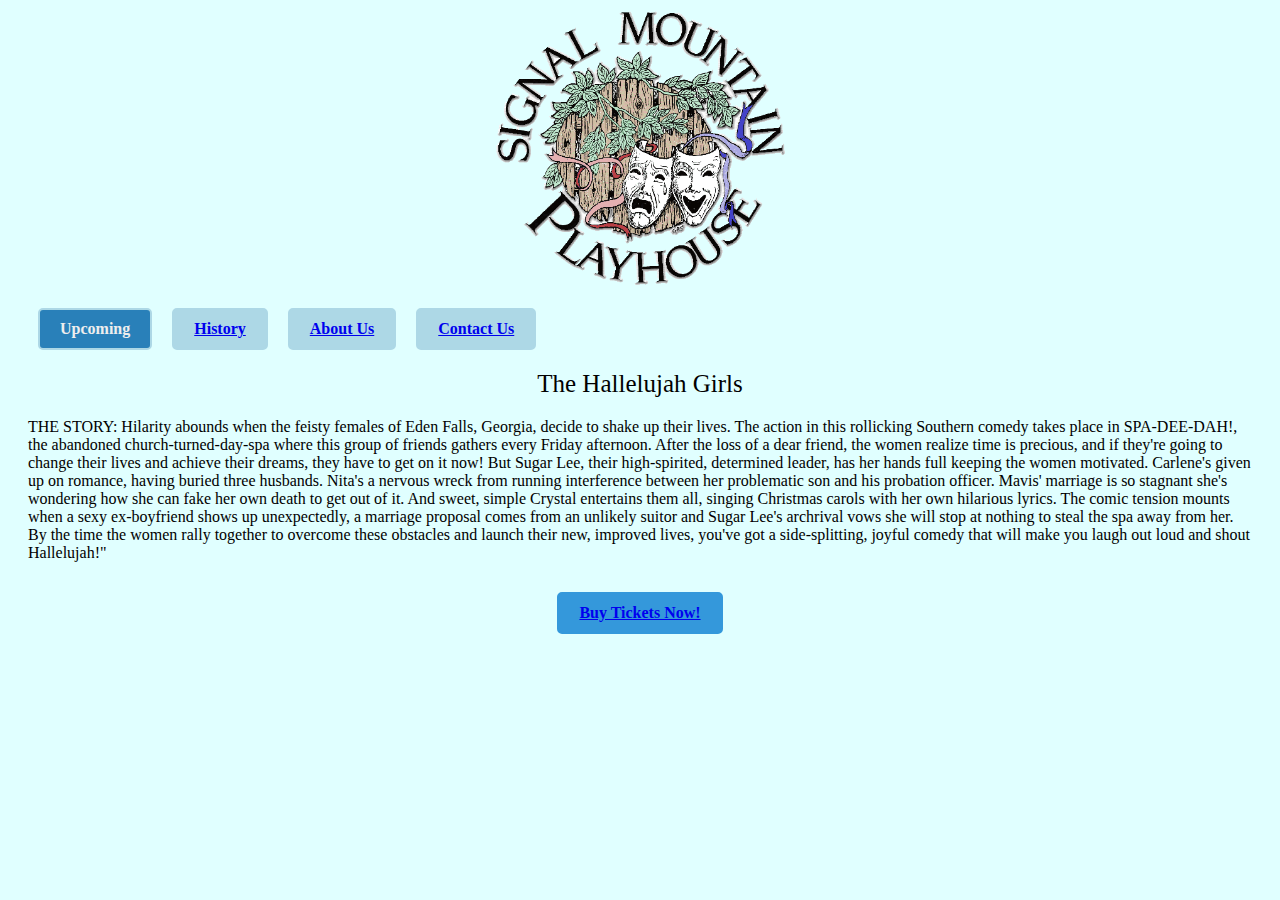
<file: index.html>
<!DOCTYPE html>
<html>
    <head>
        <meta charset="UTF-8">
        <meta name="viewport" content="width=device-width, initial-scale=1.0">
        <title>Signal Mountain Playhouse</title>
        <link rel="stylesheet" href="index.css">
        <link rel="icon" href="Public/SignalMountainPlayhouse.gif">
        <link rel="shortcut icon" href="Public/SignalMountainPlayhouse.gif">
    </head>
<body>
<div class="main-header-graphic">
    <img src="Public/SignalMountainPlayhouse.gif" alt="Signal Mountain Playhouse Logo">
</div>
<div class="navbar">
    <div id="main" class="tab active">
        Upcoming
    </div>
    <div id="history" class="tab"><a href="Public/history.html">History</a>
    </div>
    <div id="support" class="tab"><a href="Public/about.html">About Us</a>
    </div>
    <div id="about" class="tab"><a href="Public/support.html">Contact Us</a>
    </div>
</div>
<div class="main-page">
    <div id="main-page" class="current">
        <div class="page-header">The Hallelujah Girls</div>
        <div class="content">
            <div class="top-section">
                <div class="description">
                    THE STORY: Hilarity abounds when the feisty females of Eden Falls, Georgia, decide to shake up their lives. 
                    The action in this rollicking Southern comedy takes place in SPA-DEE-DAH!, the abandoned church-turned-day-spa where this group of friends 
                    gathers every Friday afternoon. After the loss of a dear friend, the women realize time is precious, and if they're 
                    going to change their lives and achieve their dreams, they have to get on it now! But Sugar Lee,
                    their high-spirited, determined leader, has her hands full keeping the women motivated. 
                    Carlene's given up on romance, having buried three husbands. Nita's a nervous wreck from running interference 
                    between her problematic son and his probation officer. Mavis' marriage is so stagnant she's wondering how she can fake her 
                    own death to get out of it. And sweet, simple Crystal entertains them all, singing Christmas 
                    carols with her own hilarious lyrics. The comic tension mounts when a sexy ex-boyfriend shows up unexpectedly, 
                    a marriage proposal comes from an unlikely suitor and Sugar Lee's archrival vows she will stop at nothing to steal the spa away from her. 
                    By the time the women rally together to overcome these obstacles and launch their new, improved lives, you've got a side-splitting, 
                    joyful comedy that will make you laugh out loud and shout Hallelujah!"
                </div>
                <div class="ticekt-section">
                    <div class="button-section">
                        <div id="buy-ticket-button"><a href="Public/tickets.html">Buy Tickets Now!</a></div>
                    </div>
                </div>
            </div>
            <div class="calendar-section">

            </div>
        </div>
        
    </div>
</div>

</body>
</html>
</file>
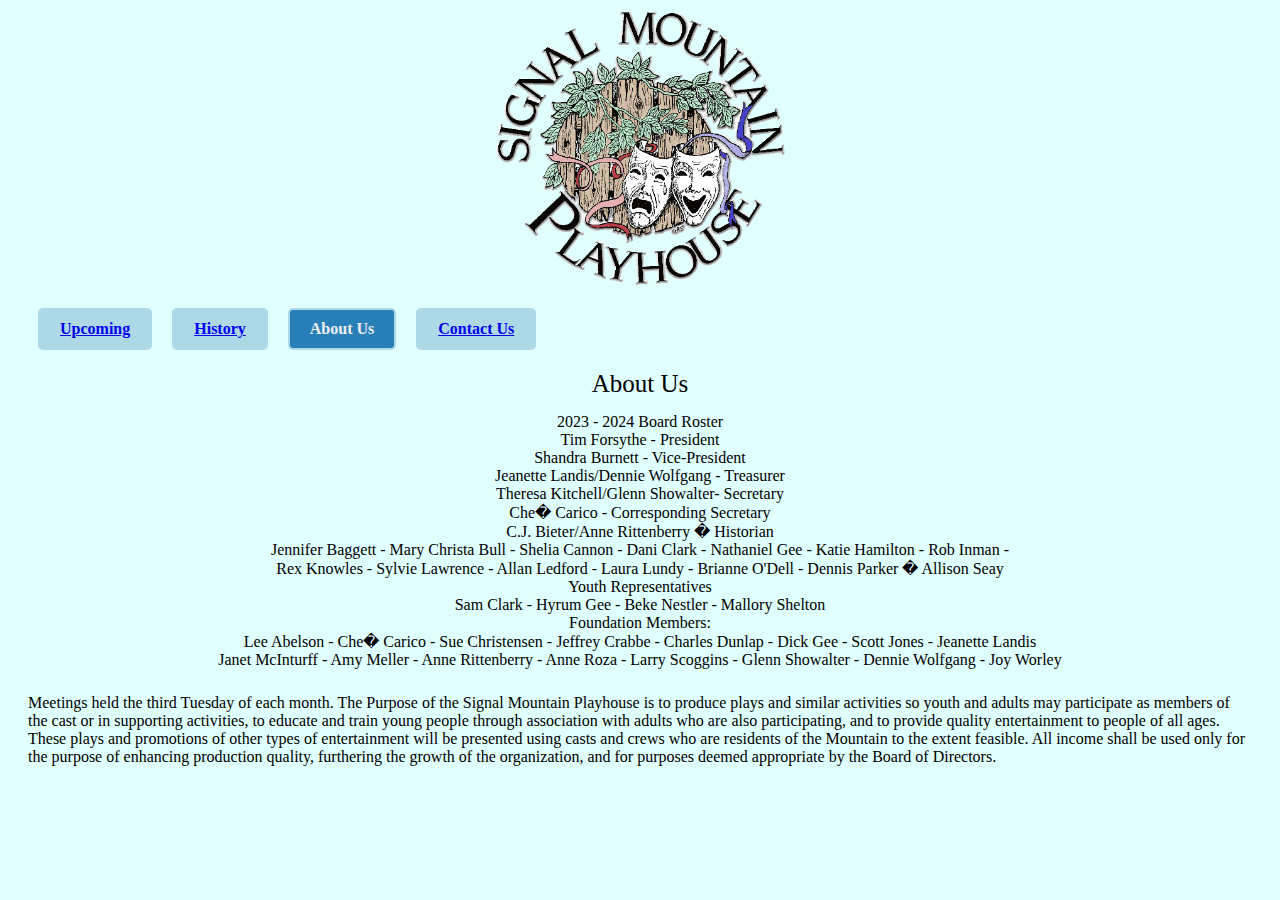
<file: Public/about.html>
<!DOCTYPE html>
<html>
    <head>
        <meta charset="UTF-8">
        <meta name="viewport" content="width=device-width, initial-scale=1.0">
        <title>Signal Mountain Playhouse</title>
        <link rel="stylesheet" href="../index.css">
        <link rel="stylesheet" href="about.css">
        <link rel="icon" href="SignalMountainPlayhouse.gif">
        <link rel="shortcut icon" href="SignalMountainPlayhouse.gif">
    </head>
<body>
<div class="main-header-graphic">
    <img src="SignalMountainPlayhouse.gif" alt="Signal Mountain Playhouse Logo">
</div>
<div class="navbar">
    <div id="main" class="tab"><a href="../index.html">Upcoming</a>
    </div>
    <div id="history" class="tab"><a href="history.html">History</a>
    </div>
    <div id="support" class="tab active">
        About Us
    </div>
    <div id="about" class="tab"><a href="support.html">Contact Us</a>
    </div>
</div>
<div class="main-page">
    <div id="main-page" class="current">
        <div class="page-header">
            About Us
        </div>
        <div class="content">
            <div class="roster-section">
                2023 - 2024 Board Roster<br>
Tim Forsythe - President<br>
Shandra Burnett - Vice-President<br>
Jeanette Landis/Dennie Wolfgang - Treasurer<br>
Theresa Kitchell/Glenn Showalter- Secretary<br>
Che� Carico - Corresponding Secretary<br>
C.J. Bieter/Anne Rittenberry � Historian<br>

Jennifer Baggett - Mary Christa Bull - Shelia Cannon - Dani Clark - Nathaniel Gee - Katie Hamilton - Rob Inman -<br>
Rex Knowles - Sylvie Lawrence - Allan Ledford - Laura Lundy - Brianne O'Dell - Dennis Parker � Allison Seay<br>

Youth Representatives<br>

Sam Clark - Hyrum Gee - Beke Nestler - Mallory Shelton<br>

Foundation Members:<br>

Lee Abelson - Che� Carico - Sue Christensen - Jeffrey Crabbe - Charles Dunlap - Dick Gee - Scott Jones - Jeanette Landis <br>
Janet McInturff - Amy Meller - Anne Rittenberry - Anne Roza - Larry Scoggins - Glenn Showalter - Dennie Wolfgang - Joy Worley

            </div>
            <div class="board-about">
Meetings held the third Tuesday of each month.

The Purpose of the Signal Mountain Playhouse is to produce plays and similar activities so youth and adults may participate as members of the cast or in supporting activities, to educate and train young people through association with adults who are also participating, and to provide quality entertainment to people of all ages.

These plays and promotions of other types of entertainment will be presented using casts and crews who are residents of the Mountain to the extent feasible. All income shall be used only for the purpose of enhancing production quality, furthering the growth of the organization, and for purposes deemed appropriate by the Board of Directors.
            </div>
        </div>
    </div>
</div>

</body>
</html>
</file>
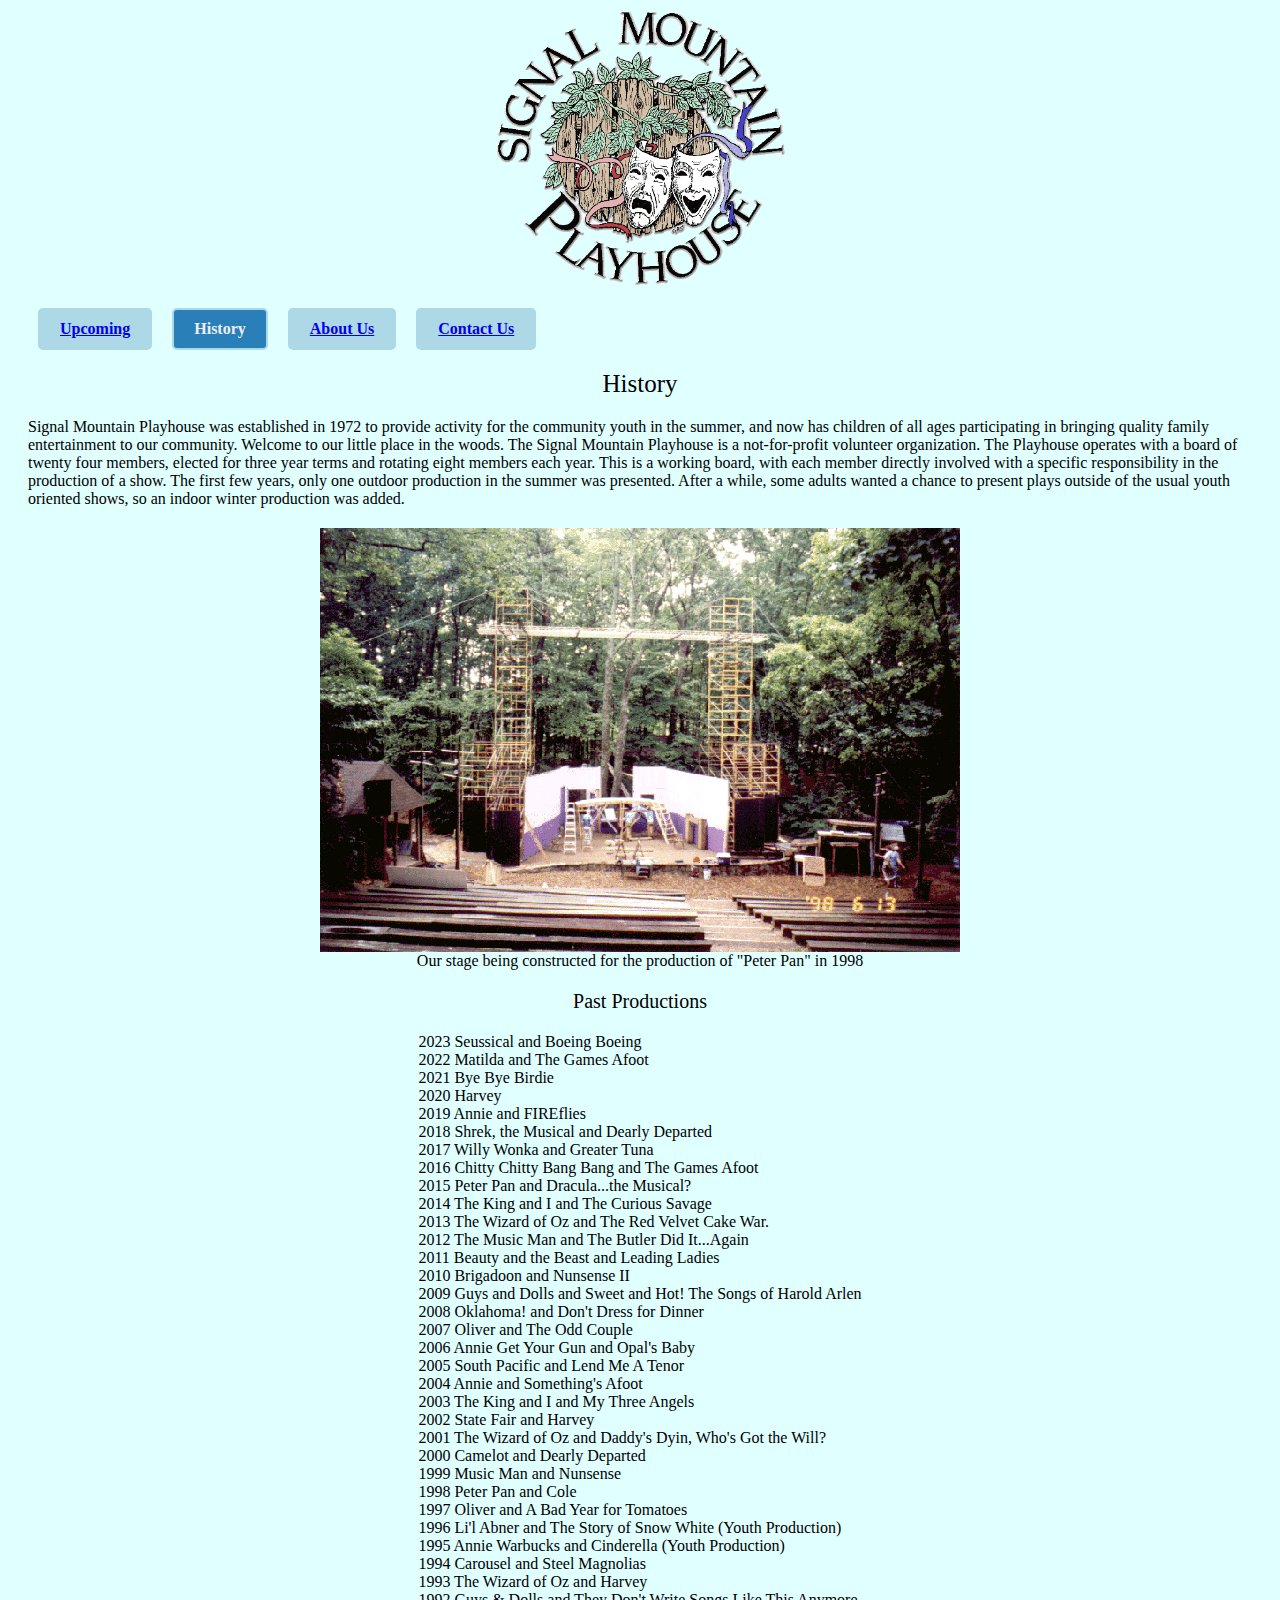
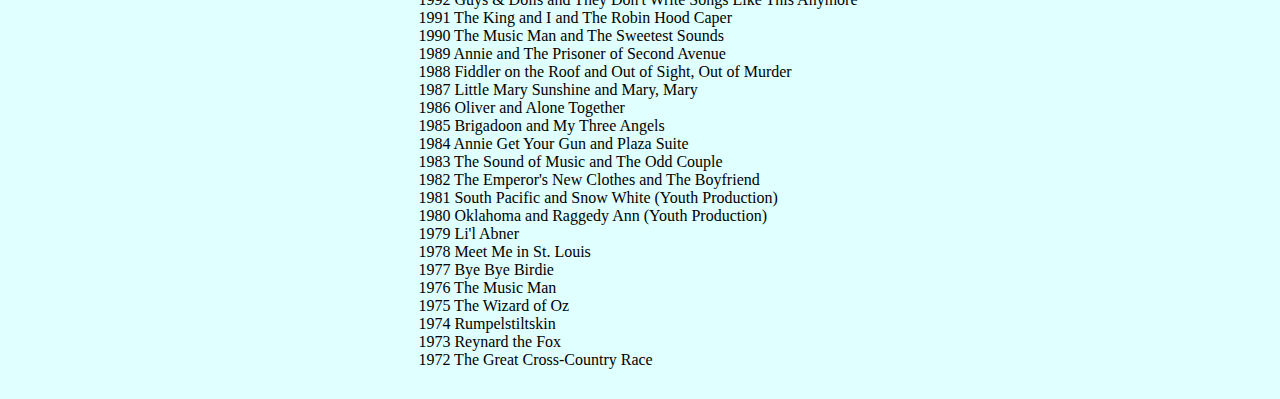
<file: Public/history.html>
<!DOCTYPE html>
<html>
    <head>
        <meta charset="UTF-8">
        <meta name="viewport" content="width=device-width, initial-scale=1.0">
        <title>Signal Mountain Playhouse</title>
        <link rel="stylesheet" href="../index.css">
        <link rel="stylesheet" href="history.css">
        <link rel="icon" href="SignalMountainPlayhouse.gif">
        <link rel="shortcut icon" href="SignalMountainPlayhouse.gif">
    </head>
<body>
<div class="main-header-graphic">
    <img src="SignalMountainPlayhouse.gif" alt="Signal Mountain Playhouse Logo">
</div>
<div class="navbar">
    <div id="main" class="tab">
        <a href="../index.html">Upcoming</a>
    </div>
    <div id="history" class="tab active">
        History
    </div>
    <div id="support" class="tab"><a href="about.html">About Us</a>
    </div>
    <div id="about" class="tab"><a href="support.html">Contact Us</a>
    </div>
</div>
<div class="main-page">
    <div id="main-page" class="current">
        <div class="page-header">History</div>
        <div class="page-content">
            <p class="main-data">
                Signal Mountain Playhouse was established in 1972 to provide activity for the community youth in the summer, and now has children of all ages participating in bringing quality family entertainment to our community. Welcome to our little place in the woods.

The Signal Mountain Playhouse is a not-for-profit volunteer organization. The Playhouse operates with a board of twenty four members, elected for three year terms and rotating eight members each year. This is a working board, with each member directly involved with a specific responsibility in the production of a show.

The first few years, only one outdoor production in the summer was presented. After a while, some adults wanted a chance to present plays outside of the usual youth oriented shows, so an indoor winter production was added.
            </p>
            <div class="picture-zone">
                <img src="SMStage.gif" alt="Stage being constructed for the prodcution of Peter Pan in 1998">
                <div class="caption"> Our stage being constructed for the production of "Peter Pan" in 1998</div>
            </div>
            <div class="past-production-section">
                <div class="sub-head"> Past Productions</div>
                <div class="content">
                    2023 Seussical and Boeing Boeing<br>
                    2022 Matilda and The Games Afoot<br>
                    2021 Bye Bye Birdie<br>
                    2020 Harvey<br>
                    2019 Annie and FIREflies<br>
                    2018 Shrek, the Musical and Dearly Departed<br>
                    2017 Willy Wonka and Greater Tuna<br>
                    2016 Chitty Chitty Bang Bang and The Games Afoot<br>
                    2015 Peter Pan and Dracula...the Musical?<br>
                    2014 The King and I and The Curious Savage<br>
                    2013 The Wizard of Oz and The Red Velvet Cake War.<br>
                    2012 The Music Man and The Butler Did It...Again<br>
                    2011 Beauty and the Beast and Leading Ladies<br>
                    2010 Brigadoon and Nunsense II<br>
                    2009 Guys and Dolls and Sweet and Hot! The Songs of Harold Arlen<br>
                    2008 Oklahoma! and Don't Dress for Dinner<br>
                    2007 Oliver and The Odd Couple<br>
                    2006 Annie Get Your Gun and Opal's Baby<br>
                    2005 South Pacific and Lend Me A Tenor<br>
                    2004 Annie and Something's Afoot<br>
                    2003 The King and I and My Three Angels<br>
                    2002 State Fair and Harvey<br>
                    2001 The Wizard of Oz and Daddy's Dyin, Who's Got the Will?<br>
                    2000 Camelot and Dearly Departed<br>
                    1999 Music Man and Nunsense<br>
                    1998 Peter Pan and Cole<br>
                    1997 Oliver and A Bad Year for Tomatoes<br>
                    1996 Li'l Abner and The Story of Snow White (Youth Production)<br>
                    1995 Annie Warbucks and Cinderella (Youth Production)<br>
                    1994 Carousel and Steel Magnolias<br>
                    1993 The Wizard of Oz and Harvey<br>
                    1992 Guys & Dolls and They Don't Write Songs Like This Anymore<br>
                    1991 The King and I and The Robin Hood Caper<br>
                    1990 The Music Man and The Sweetest Sounds<br>
                    1989 Annie and The Prisoner of Second Avenue<br>
                    1988 Fiddler on the Roof and Out of Sight, Out of Murder<br>
                    1987 Little Mary Sunshine and Mary, Mary<br>
                    1986 Oliver and Alone Together<br>
                    1985 Brigadoon and My Three Angels<br>
                    1984 Annie Get Your Gun and Plaza Suite<br>
                    1983 The Sound of Music and The Odd Couple<br>
                    1982 The Emperor's New Clothes and The Boyfriend<br>
                    1981 South Pacific and Snow White (Youth Production)<br>
                    1980 Oklahoma and Raggedy Ann (Youth Production)<br>
                    1979 Li'l Abner<br>
                    1978 Meet Me in St. Louis<br>
                    1977 Bye Bye Birdie<br>
                    1976 The Music Man<br>
                    1975 The Wizard of Oz<br>
                    1974 Rumpelstiltskin<br>
                    1973 Reynard the Fox<br>
                    1972 The Great Cross-Country Race<br>
                </div>
            </div>
        </div>
    </div>
</div>

</body>
</html>
</file>
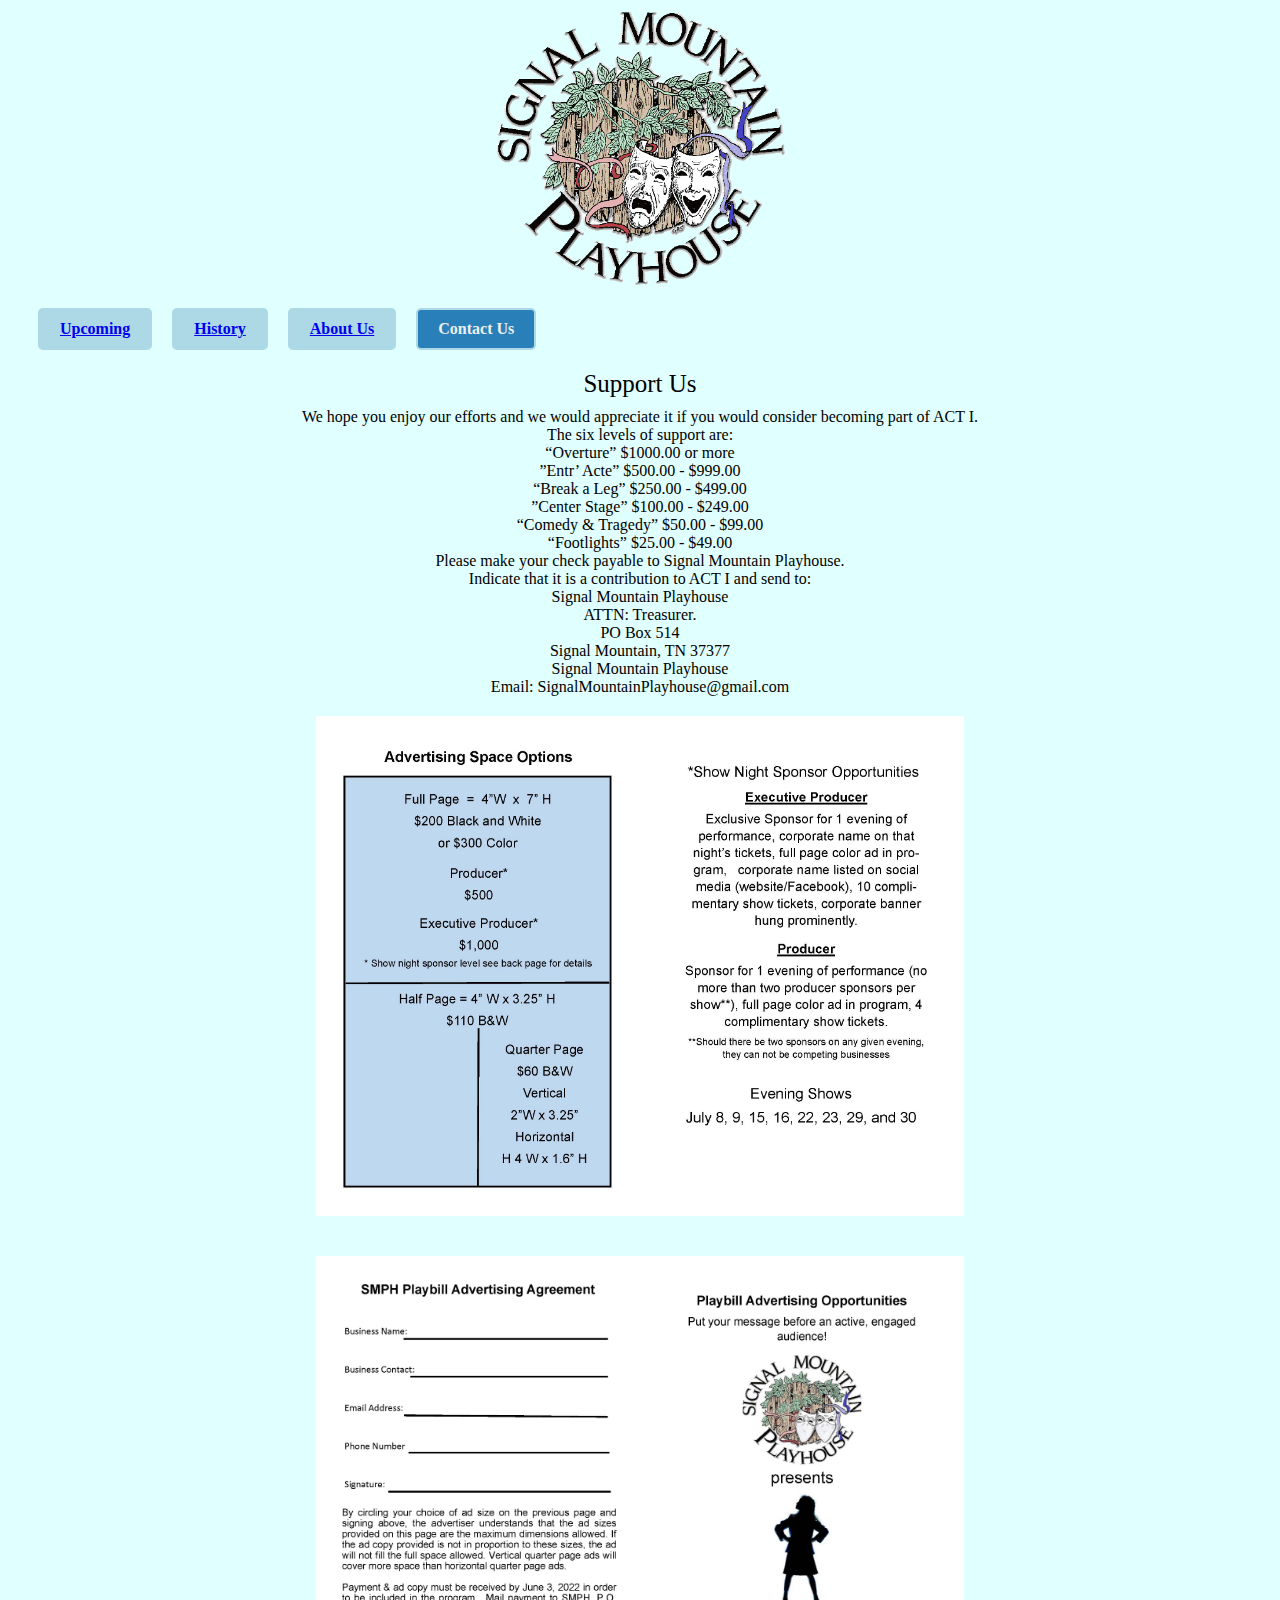
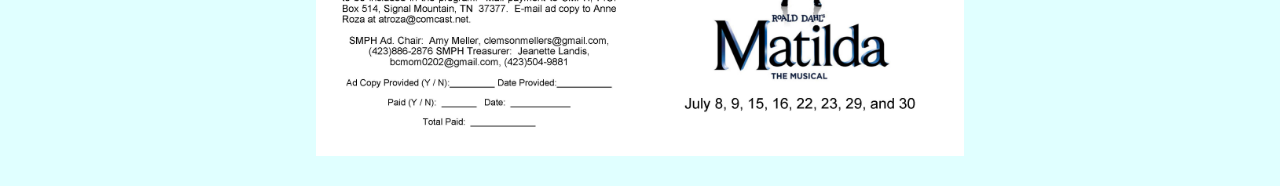
<file: Public/support.html>
<!DOCTYPE html>
<html>
    <head>
        <meta charset="UTF-8">
        <meta name="viewport" content="width=device-width, initial-scale=1.0">
        <title>Signal Mountain Playhouse</title>
        <link rel="stylesheet" href="../index.css">
        <link rel="stylesheet" href="contact.css"
        <link rel="icon" href="SignalMountainPlayhouse.gif">
        <link rel="shortcut icon" href="SignalMountainPlayhouse.gif">
    </head>
<body>
<div class="main-header-graphic">
    <img src="SignalMountainPlayhouse.gif" alt="Signal Mountain Playhouse Logo">
</div>
<div class="navbar">
    <div id="main" class="tab"><a href="../index.html">Upcoming</a>
    </div>
    <div id="history" class="tab"><a href="history.html">History</a>
    </div>
    <div id="support" class="tab"><a href="about.html">About Us</a>
    </div>
    <div id="about" class="tab active">
        Contact Us
    </div>
</div>
<div class="main-page">
    <div id="main-page" class="current">
        <div class="page-header">
            Support Us
        </div>
        <div class="content">
            <div class="support-levels">
                We hope you enjoy our efforts and we would appreciate it if you would consider becoming part of ACT I. <br>
The six levels of support are:<br>
“Overture” $1000.00 or more<br>
”Entr’ Acte” $500.00 - $999.00<br>
“Break a Leg” $250.00 - $499.00<br>
”Center Stage” $100.00 - $249.00<br>
“Comedy & Tragedy” $50.00 - $99.00<br>
“Footlights” $25.00 - $49.00<br>
Please make your check payable to Signal Mountain Playhouse.<br>
Indicate that it is a contribution to ACT I and send to:<br>
Signal Mountain Playhouse<br>
ATTN: Treasurer.<br>
PO Box 514<br>
Signal Mountain, TN 37377<br>
Signal Mountain Playhouse<br>

Email: SignalMountainPlayhouse@gmail.com
            </div>
            <div class="advertising-options">
                <img class="data-image" src="AdvertisingOptionsSide1.jpeg" alt="Advertising Space Options">
                <img class="data-image" src="AdvertisingOptionsSide2.jpeg" alt="Signal Mountain Playhouse Advertising Agreement">
            </div>
        </div>
    </div>
</div>

</body>
</html>
</file>
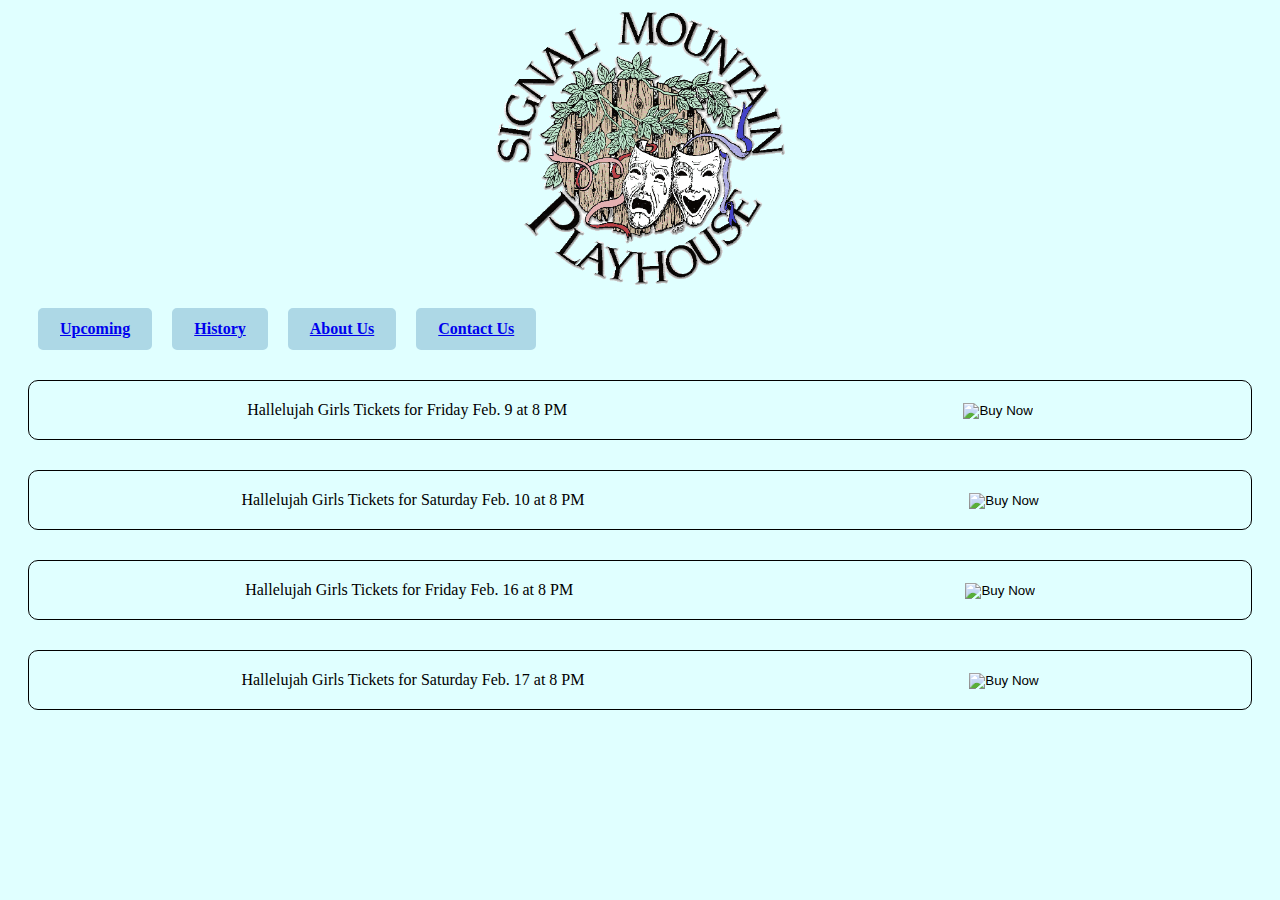
<file: Public/tickets.html>
<!DOCTYPE html>
<html>
    <head>
        <meta charset="UTF-8">
        <meta name="viewport" content="width=device-width, initial-scale=1.0">
        <title>Signal Mountain Playhouse</title>
        <link rel="stylesheet" href="../index.css">
        <link rel="stylesheet" href="tickets.css">
        <link rel="icon" href="SignalMountainPlayhouse.gif">
        <link rel="shortcut icon" href="SignalMountainPlayhouse.gif">
    </head>
<body>
<div class="main-header-graphic">
    <img src="SignalMountainPlayhouse.gif" alt="Signal Mountain Playhouse Logo">
</div>
<div class="navbar">
    <div id="main" class="tab"><a href="../index.html">Upcoming</a>
    </div>
    <div id="history" class="tab"><a href="history.html">History</a>
    </div>
    <div id="support" class="tab"><a href="about.html">About Us</a>
    </div>
    <div id="about" class="tab"><a href="support.html">Contact Us</a>
    </div>
</div>
<div class="main-page">
    <div id="item-select-section" class="item-select-section">
        <div id="feb9-section" class="option">
            <div class="info">
               Hallelujah Girls Tickets for Friday Feb. 9 at 8 PM
            </div>
            <form action="https://www.paypal.com/cgi-bin/webscr" method="post" target="_top">
                <input type="hidden" name="cmd" value="_s-xclick" />
                <input type="hidden" name="hosted_button_id" value="R9CT9FBRBM8FA" />
                <input type="hidden" name="currency_code" value="USD" />
                <input type="image" src="https://www.paypalobjects.com/en_US/i/btn/btn_paynowCC_LG.gif" border="0" name="submit" title="PayPal - The safer, easier way to pay online!" alt="Buy Now" />
              </form>
        </div>
        <div id="feb9-section" class="option">
            <div class="info">
                Hallelujah Girls Tickets for Saturday Feb. 10 at 8 PM
            </div>
            <form action="https://www.paypal.com/cgi-bin/webscr" method="post" target="_top">
                <input type="hidden" name="cmd" value="_s-xclick" />
                <input type="hidden" name="hosted_button_id" value="ZE2V7AXP26J9C" />
                <input type="hidden" name="currency_code" value="USD" />
                <input type="image" src="https://www.paypalobjects.com/en_US/i/btn/btn_buynowCC_LG.gif" border="0" name="submit" title="PayPal - The safer, easier way to pay online!" alt="Buy Now" />
              </form>
        </div>
        <div id="feb9-section" class="option">
            <div class="info">
               Hallelujah Girls Tickets for Friday Feb. 16 at 8 PM
            </div>
            <form action="https://www.paypal.com/cgi-bin/webscr" method="post" target="_top">
                <input type="hidden" name="cmd" value="_s-xclick" />
                <input type="hidden" name="hosted_button_id" value="R9CT9FBRBM8FA" />
                <input type="hidden" name="currency_code" value="USD" />
                <input type="image" src="https://www.paypalobjects.com/en_US/i/btn/btn_paynowCC_LG.gif" border="0" name="submit" title="PayPal - The safer, easier way to pay online!" alt="Buy Now" />
              </form>
        </div>
        <div id="feb9-section" class="option">
            <div class="info">
               Hallelujah Girls Tickets for Saturday Feb. 17 at 8 PM
            </div>
            <form action="https://www.paypal.com/cgi-bin/webscr" method="post" target="_top">
                <input type="hidden" name="cmd" value="_s-xclick" />
                <input type="hidden" name="hosted_button_id" value="R9CT9FBRBM8FA" />
                <input type="hidden" name="currency_code" value="USD" />
                <input type="image" src="https://www.paypalobjects.com/en_US/i/btn/btn_paynowCC_LG.gif" border="0" name="submit" title="PayPal - The safer, easier way to pay online!" alt="Buy Now" />
              </form>
        </div>

    </div>
    <div class="cart-display">
        <div id="cart-display"></div>
    </div>
    <div id="paypal-button-container"></div>
    <p id="result-message"></p>
    <!-- Replace the "test" client-id value with your client-id -->
    <script src="https://www.paypal.com/sdk/js?client-id=AeW4Mz0Dh5WLn5z0k9Sp-Qk90ZrAjKtfMW7xlUkTDhP_Z1EhzNR9g3xY9XHExdWAhe4kgTam295pxphI&components=buttons&enable-funding=venmo,card&disable-funding=paylater" data-sdk-integration-source="integrationbuilder_sc"></script>
    <script src="app.js"></script>
</div>
</body>
</html>
</file>
<file: index.css>
.hidden {
    display: none;
}
body {
    background: lightcyan;
}
.navbar {
    display: flex;
    width: 100%;
    margin: 20px;
}
.tab {
    margin-left: 10px;
    margin-right: 10px;
    cursor: pointer;

    display: inline-block;
    padding: 10px 20px;
    font-size: 16px;
    font-weight: bold;
    text-align: center;
    text-decoration: none;
    cursor: pointer;
    border: 2px solid lightblue; /* Border color */
    border-radius: 5px; /* Rounded corners */
    background-color: lightblue; /* Button background color */
    color: #fff; /* Button text color */
    transition: background-color 0.3s, color 0.3s; /* Smooth transition */

    /* Hover effect */
    &:hover {
        background-color: #2980b9; /* Hover background color */
        color: #fff; /* Hover text color */
    }
}
.active {
    font-style: underline;
    color: #eee;
    background-color:#2980b9;
}
.main-header-graphic {
    height: 280px;
    display: flex;
    justify-content: center;
}
.page-header {
    font-size: 25px;
    display: flex;
    justify-content: center;;
}
.top-section {
    display: flex;
    flex-direction: column;
}
.description {
    padding: 10px;
    font-size: 16px;
}
.ticekt-section {
    justify-content: center;
    margin: 20px auto;
}
#buy-ticket-button {
    display: inline-block;
    padding: 10px 20px;
    font-size: 16px;
    font-weight: bold;
    text-align: center;
    text-decoration: none;
    cursor: pointer;
    border: 2px solid #3498db; /* Border color */
    border-radius: 5px; /* Rounded corners */
    background-color: #3498db; /* Button background color */
    color: #fff; /* Button text color */
    transition: background-color 0.3s, color 0.3s; /* Smooth transition */

    /* Hover effect */
    &:hover {
        background-color: #2980b9; /* Hover background color */
        color: #fff; /* Hover text color */
    }
}
.content {
    margin: 10px;
}
</file>
<file: Public/about.css>
.roster-section {
    display: flex;
    justify-content: center;
    text-align: center;
    margin: 15px;
}
.board-about {
    padding: 10px;
}
</file>
<file: Public/history.css>
.picture-zone {
    display: flex;
    flex-direction: column;
    align-items: center;
}
.past-production-section {
    margin: 20px;
    display: flex;
    flex-direction: column;
    align-items: center;
}
.sub-head {
    font-size: 20px;
    margin-bottom: 10px;
}
.main-data {
    padding: 10px;
    margin: 10px;
}
</file>
<file: Public/tickets.css>
.option {
    display: flex;
    margin: 30px 20px;
    justify-content: space-around;
    border-radius: 10px;
    padding: 20px;
    border-style: solid;
    border-width: 1px;
}
</file>
